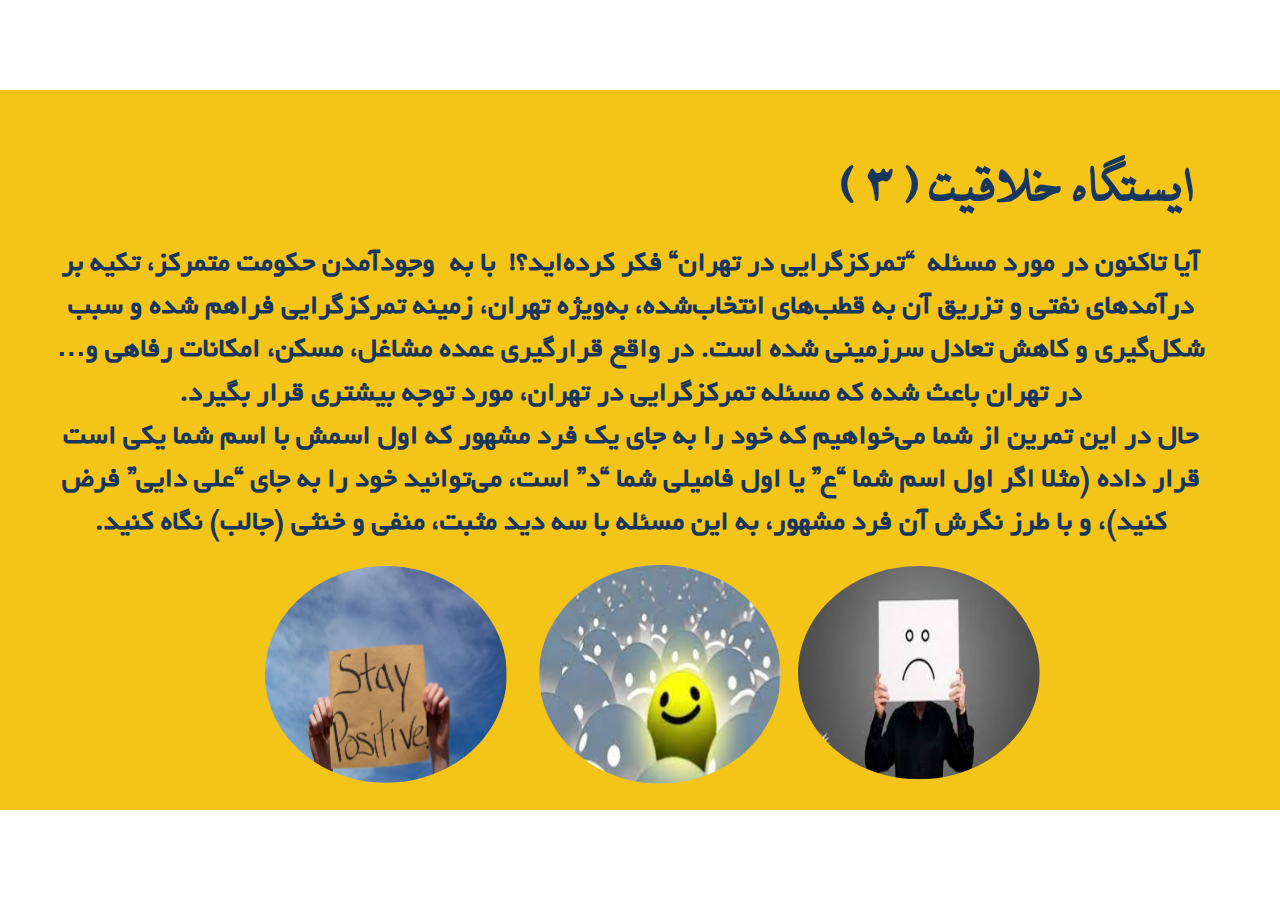
<file: index.html>
﻿<!doctype html>
<html lang="en-US">
<head>
  <meta charset="utf-8">
  <!-- Created using Storyline 360 - http://www.articulate.com  -->
  <!-- version: 3.71.29339.0 -->
  <title>&#1575;&#1740;&#1587;&#1578;&#1711;&#1575;&#1607; &#1582;&#1604;&#1575;&#1602;&#1740;&#1578; (3)</title>
  <meta http-equiv="x-ua-compatible" content="IE=edge"/>
  <meta name="viewport" content="width=device-width,initial-scale=1,user-scalable=no,shrink-to-fit=no,minimal-ui"/>
  <meta name="apple-mobile-web-app-capable" content="yes"/>
  <style>
    html, body { height: 100%; padding: 0; margin: 0 }
    #app { height: 100%; width: 100%; }
  </style>

  <script>
    window.DS = {};
    window.globals = {
      DATA_PATH_BASE: '',
      HAS_FRAME: true,
      HAS_SLIDE: true,

      lmsPresent: false,
      tinCanPresent: false,
      cmi5Present: false,
      aoSupport: false,
      scale: 'noscale',
      captureRc: false,
      browserSize: 'optimal',
      bgColor: '#FFFFFF',
      features: 'AccessibleVideo,ConnectionMessages,FullScreenToggle,InsertSvgPicture,LayerPresentAsDialog,MultipleQuizTracking,UpdatedScrollingPanels,UpdatedThemeEditor',
      themeName: 'unified',
      preloaderColor: '#8C8C8C',
      suppressAnalytics: false,
      productChannel: 'stable',
      publishSource: 'storyline',
      aid: 'aid|fc229b52-edef-44cc-ace6-e8e687d53db4',
      cid: '41178b68-95e2-4426-9198-b04ee367c487',
      playerVersion: '3.71.29339.0',
      publishTimestamp: '2023-01-02T01:09:06.0807008Z',
      maxIosVideoElements: 10,
      connectionSettings: { message: 'You%20are%20offline.%20Trying%20to%20reconnect...', useDarkTheme: true },

      
      parseParams: function(qs) {
        if (window.globals.parsedParams != null) {
          return window.globals.parsedParams;
        }
        qs = (qs || window.location.search.substr(1)).split('+').join(' ');
        var params = {},
            tokens,
            re = /[?&]?([^=]+)=([^&]*)/g;

        while (tokens = re.exec(qs)) {
          params[decodeURIComponent(tokens[1]).trim()] =
            decodeURIComponent(tokens[2]).trim();
        }
        window.globals.parsedParams = params;
        return params;
      }

    };
  </script>
  <script>
    var isIe11 = ('ActiveXObject' in window || window.MSBlobBuilder != null)
      && window.msCrypto != null && !window.ActiveXObject;
    if (isIe11) {
      window.globals.unsupportedBrowser = true;
      document.write(atob('[base64]'));
    }
  </script>
  
  <script>window.THREE = { };</script>
  
</head>
<body style="background: #FFFFFF" class="cs-HTML theme-unified">
  <!-- 360 -->
  <script>!function(e){var i=/iPhone/i,o=/iPod/i,n=/iPad/i,t=/(?=.*\bAndroid\b)(?=.*\bMobile\b)/i,d=/Android/i,s=/(?=.*\bAndroid\b)(?=.*\bSD4930UR\b)/i,b=/(?=.*\bAndroid\b)(?=.*\b(?:KFOT|KFTT|KFJWI|KFJWA|KFSOWI|KFTHWI|KFTHWA|KFAPWI|KFAPWA|KFARWI|KFASWI|KFSAWI|KFSAWA)\b)/i,r=/IEMobile/i,h=/(?=.*\bWindows\b)(?=.*\bARM\b)/i,a=/BlackBerry/i,l=/BB10/i,p=/Opera Mini/i,f=/(CriOS|Chrome)(?=.*\bMobile\b)/i,u=/(?=.*\bFirefox\b)(?=.*\bMobile\b)/i,c=new RegExp("(?:Nexus 7|BNTV250|Kindle Fire|Silk|GT-P1000)","i"),w=function(e,i){return e.test(i)},A=function(e){var A=e||navigator.userAgent,v=A.split("[FBAN");if(void 0!==v[1]&&(A=v[0]),this.apple={phone:w(i,A),ipod:w(o,A),tablet:!w(i,A)&&w(n,A),device:w(i,A)||w(o,A)||w(n,A)},this.amazon={phone:w(s,A),tablet:!w(s,A)&&w(b,A),device:w(s,A)||w(b,A)},this.android={phone:w(s,A)||w(t,A),tablet:!w(s,A)&&!w(t,A)&&(w(b,A)||w(d,A)),device:w(s,A)||w(b,A)||w(t,A)||w(d,A)},this.windows={phone:w(r,A),tablet:w(h,A),device:w(r,A)||w(h,A)},this.other={blackberry:w(a,A),blackberry10:w(l,A),opera:w(p,A),firefox:w(u,A),chrome:w(f,A),device:w(a,A)||w(l,A)||w(p,A)||w(u,A)||w(f,A)},this.seven_inch=w(c,A),this.any=this.apple.device||this.android.device||this.windows.device||this.other.device||this.seven_inch,this.phone=this.apple.phone||this.android.phone||this.windows.phone,this.tablet=this.apple.tablet||this.android.tablet||this.windows.tablet,"undefined"==typeof window)return this},v=function(){var e=new A;return e.Class=A,e};"undefined"!=typeof module&&module.exports&&"undefined"==typeof window?module.exports=A:"undefined"!=typeof module&&module.exports&&"undefined"!=typeof window?module.exports=v():"function"==typeof define&&define.amd?define("isMobile",[],e.isMobile=v()):e.isMobile=v()}(this);
    window.isMobile.apple.tablet = window.isMobile.apple.tablet ||
      (navigator.platform === 'MacIntel' && navigator.maxTouchPoints > 1);
    window.isMobile.apple.device = window.isMobile.apple.device || window.isMobile.apple.tablet;
    window.isMobile.tablet = window.isMobile.tablet || window.isMobile.apple.tablet;
    window.isMobile.any = window.isMobile.any || window.isMobile.apple.tablet;
  </script>

  <div id="focus-sink" tabindex="-1"></div>

  <div id="preso"></div>
  <script>
    (function() {

      var classTypes = [ 'desktop', 'mobile', 'phone', 'tablet' ];

      var addDeviceClasses = function(prefix, testObj) {
        var curr, i;
        for (i = 0; i < classTypes.length; i++) {
          curr = classTypes[i];
          if (testObj[curr]) {
            document.body.classList.add(prefix + curr);
          }
        }
      };

      var params = window.globals.parseParams(),
          isDevicePreview = params.devicepreview === '1',
          isPhoneOverride = params.deviceType === 'phone' || (isDevicePreview && params.phone == '1'),
          isTabletOverride = (params.deviceType === 'tablet' || isDevicePreview) && !isPhoneOverride,
          isMobileOverride = isPhoneOverride || isTabletOverride;

      var deviceView = {
        desktop: !window.isMobile.any && !isMobileOverride,
        mobile: window.isMobile.any || isMobileOverride,
        phone: isPhoneOverride || (window.isMobile.phone && !isTabletOverride),
        tablet: isTabletOverride || window.isMobile.tablet
      };

      window.globals.deviceView = deviceView;
      window.isMobile.desktop = !window.isMobile.any;
      window.isMobile.mobile = window.isMobile.any;

      addDeviceClasses('view-', deviceView);

    })();
  </script>
  
  <script src='story_content/user.js' type=text/javascript></script>
  <div class="slide-loader"></div>

  <script>
    var doc = document, loader = doc.body.querySelector('.slide-loader'); [ 1, 2, 3 ].forEach(function(n) { var d = doc.createElement('div'); d.style.backgroundColor = window.globals.preloaderColor; d.classList.add('mobile-loader-dot'); d.classList.add('dot' + n); loader.appendChild(d); });
  </script>

  <div class="mobile-load-title-overlay" style="display: none">
    <div class="mobile-load-title">&#1575;&#1740;&#1587;&#1578;&#1711;&#1575;&#1607; &#1582;&#1604;&#1575;&#1602;&#1740;&#1578; (3)</div>
  </div>

  <div class="mobile-chrome-warning"></div>

  
<style>
  .warn-connection-dialog {
    display: none;
    background: transparent;
    pointer-events: none;
    position: fixed;
    left: 0;
    top: 0;
    width: 100%;
    height: 100%;
    z-index: 999;
  }

  .warn-connection-content {
    border-radius: 4px;
    background: white;
    border: 1px solid #E7E7E7;
    color: #333333;
    box-shadow: 0 2px 4px rgba(0, 0, 0, 0.25);
    transition: all 150ms ease-out;
    position: absolute;
    white-space: nowrap;
  }

  .view-phone.is-landscape .warn-connection-content {
    left: 23px;
    bottom: 23px;
  }

  .view-tablet.is-landscape .warn-connection-content {
    left: 50%;
    top: 20px;
    transform: translateX(-50%);
  }

  .is-portrait .warn-connection-content {
    transform: translate(-50%, calc(-100% - 15px));
  }

  .warn-connection-content p {
    display: inline-block;
    margin: 0 8px 0 0;
    line-height: 33px;
    font-size: 11px;
  }

  .warn-connection-content svg {
    position: relative;
    vertical-align: middle;
    margin: 0 2px 2px 8px;
  }

  .view-desktop .warn-connection-content {
    left: 1.5em;
    bottom: 1.5em;
  }

  .view-desktop .warn-connection-content p {
    font-size: 1.1em;
  }

  .is-offline .warn-connection-dialog {
    display: block;
  }

  .is-offline .cs-panel * {
    pointer-events: none !important;
  }

  .is-offline .cs-panel {
    pointer-events: all !important;
  }

  .is-offline #nav-controls * {
    pointer-events: none !important;
  }

  .is-offline #nav-controls {
    pointer-events: all !important;
  }
</style>

<div class="warn-connection-dialog">
  <div class="warn-connection-content">
    <svg width="17" height="15" viewBox="0 0 17 15" xmlns="http://www.w3.org/2000/svg">
      <path fill="#8F0000" stroke="white" d="M16.07,12.98 L15.88,12.23 L9.51,1.21 C8.97,0.26,7.6,0.26,7.06,1.21 L0.69,12.23 C0.15,13.16,0.81,14.36,1.91,14.36 H14.65 C15.47,14.36,16.05,13.7,16.07,12.98 Z"/>
      <path fill="white" stroke="white" d="M8.58,5.5 C8.35,5.28,8.5,5.35,8.21,5.32 C8.09,5.35,7.97,5.49,7.96,5.67 C7.97,5.79,7.98,5.92,7.98,6.04 L7.98,6.04 C7.99,6.17,8,6.31,8.01,6.43 L8.01,6.44 C8.03,6.92,8.06,7.41,8.09,7.9 L8.09,7.9 C8.12,8.39,8.14,8.88,8.17,9.37 C8.17,9.39,8.18,9.42,8.2,9.44 C8.23,9.46,8.25,9.47,8.28,9.47 C8.31,9.47,8.34,9.46,8.35,9.44 C8.37,9.43,8.38,9.4,8.39,9.35 L8.39,9.34 C8.39,9.24,8.4,9.15,8.4,9.05 L8.4,9.05 C8.41,8.96,8.41,8.86,8.42,8.75 C8.43,8.44,8.45,8.12,8.47,7.81 L8.47,7.81 C8.49,7.49,8.51,7.18,8.53,6.87 C8.55,6.46,8.56,6.05,8.59,5.64 L8.6,5.62 C8.6,5.57,8.59,5.53,8.58,5.5 L8.21,5.32 Z"/>
      <circle fill="white" stroke="white" cx="8.3" cy="11.35" r="0.3"/>
    </svg>
    <p>You are offline. Trying to reconnect...</p>
  </div>
</div>

<script>
  (function() {
    window.DS.connection = {
      warningShown: false,
      assets: {},
      loadingAssetGroup: false,
      retryDelay: 500
    };

    // @TODO this is POC code and can be cleaned up a bit more if we move forward
    // with the feature



    // The `window.globals.features` variable must be set in `webpack.dev.config` when testing locally - it is not enough
    // to have it in the data - but it must be set there as well.
    var useConnectionMessages = window.AbortController != null &&
      window.location.protocol != 'file:' &&
      window.globals.features.indexOf('ConnectionMessages') != -1;

    window.DS.connection.useConnectionMessages = useConnectionMessages

    var assetCount = 0;
    var checkLoadedId;
    var connectionSettings = window.globals.connectionSettings;

    if (useConnectionMessages && connectionSettings != null) {
      var contentEl = document.querySelector('.warn-connection-content');
      var messageEl = contentEl.querySelector('p')

      if (connectionSettings.useDarkTheme) {
        contentEl.style.borderColor = '#BABBBA';
        contentEl.style.backgroundColor = '#282828';
        contentEl.style.color = '#FFFFFF';
      }

      if (connectionSettings.message != null) {
        messageEl.textContent = window.decodeURIComponent(connectionSettings.message);
      }
    }

    function checkAssetsReady() {
      for (var i in DS.connection.assets) {
        if (!DS.connection.assets[i].success) {
          return false;
        }
      }
      return true;
    }

    function stopAssetGroup() {
      if (!useConnectionMessages) { return; }

      assetCount = 0;

      DS.connection.oldAssetGroup = DS.connection.assets;
      DS.connection.assets = {};
      DS.connection.loadingAssetGroup = false;
      clearInterval(checkLoadedId);
    }

    function startAssetGroup() {
      if (!useConnectionMessages) { return; }
      var ticks = 0;
      clearInterval(checkLoadedId);
      checkLoadedId = setInterval(function() {
        var loaded = 0;
        if (assetCount === 0 && loaded === 0) {
          clearInterval(checkLoadedId);
          return;
        }

        for (var i in DS.connection.assets) {
          if (DS.connection.assets[i].success) {
            loaded++;
          }
        }

        if (assetCount === loaded && checkAssetsReady()) {
          for (var i in DS.connection.assets) {
            if (DS.connection.assets[i].action) {
              DS.connection.assets[i].action();
            }
          }
          hideWarning();
          stopAssetGroup();
        }
      }, 100)
    }

    function requiredAsset(url, action, retry, type) {
      if (!useConnectionMessages) { return; }
      if (DS.connection.assets[url]) { return; }

      DS.connection.assets[url] = {
        success: false, action: action, retry: retry, type: type
      };
      assetCount = Object.keys(DS.connection.assets).length;
      if (!DS.connection.loadingAssetGroup) {
        startAssetGroup();
      }
      DS.connection.loadingAssetGroup = true;
    }

    function assetLoaded(url) {
      if (!useConnectionMessages) { return; }
      if (DS.connection.assets[url]) {
        DS.connection.assets[url].success = true;
      }
    }

    function assetFailed(url) {
      if (!useConnectionMessages) { return; }
      if (!DS.connection.assets[url]) {
        if (/\.js$/.test(url)) {
          setTimeout(function() {
            if (DS.connection.lastSlideLoaded != null) {
              DS.connection.lastSlideLoaded();
            }
          }, DS.connection.retryDelay);
        }
        return;
      }
      if (!DS.connection.warningShown) { showWarning(); }
      if (DS.connection.assets[url].retry) {
        setTimeout(function() {
          if (!DS.connection.assets[url].success) {
            DS.connection.assets[url].retry()
          }
        }, DS.connection.retryDelay);
      }
    }

    function hideWarning() {
      document.body.classList.remove('is-offline');
      DS.connection.warningShown = false;
    }
    DS.connection.hideWarning = hideWarning

    function showWarning(btn) {
      document.body.classList.add('is-offline')
      DS.connection.warningShown = true;
      updateWarningPosition();
    }

    function updateWarningPosition() {
      if (!DS.connection.warningShown) {
        return;
      }

      var isPortrait = document.body.classList.contains('is-portrait');
      var warningEl = document.querySelector('.warn-connection-content');

      if (isPortrait) {
        var slide = document.querySelector('.primary-slide');
        var slideRect = slide.getBoundingClientRect();

        warningEl.style.top = `${slideRect.top}px`
        warningEl.style.left = `${slideRect.left + slideRect.width / 2}px`
      } else {
        warningEl.style.top = null;
        warningEl.style.left = null;
      }

      window.requestAnimationFrame(updateWarningPosition);
    }

    // these will all be noops if the feature flag isn't set in
    // the data and `window.globals.features`
    DS.connection.requiredAsset = requiredAsset;
    DS.connection.assetLoaded = assetLoaded;
    DS.connection.assetFailed = assetFailed;
    DS.connection.stopAssetGroup = stopAssetGroup;
    DS.connection.startAssetGroup = startAssetGroup;
  })();
</script>


  <script>
    
    if (window.autoSpider && window.vInterfaceObject) {
      document.querySelector('.mobile-load-title-overlay').style.display = 'none';
    }
  </script>

  

  <link rel="stylesheet" href="html5/data/css/output.min.css" data-noprefix/>
</body>
<script src="html5/lib/scripts/bootstrapper.min.js"></script>
</html>
</file>
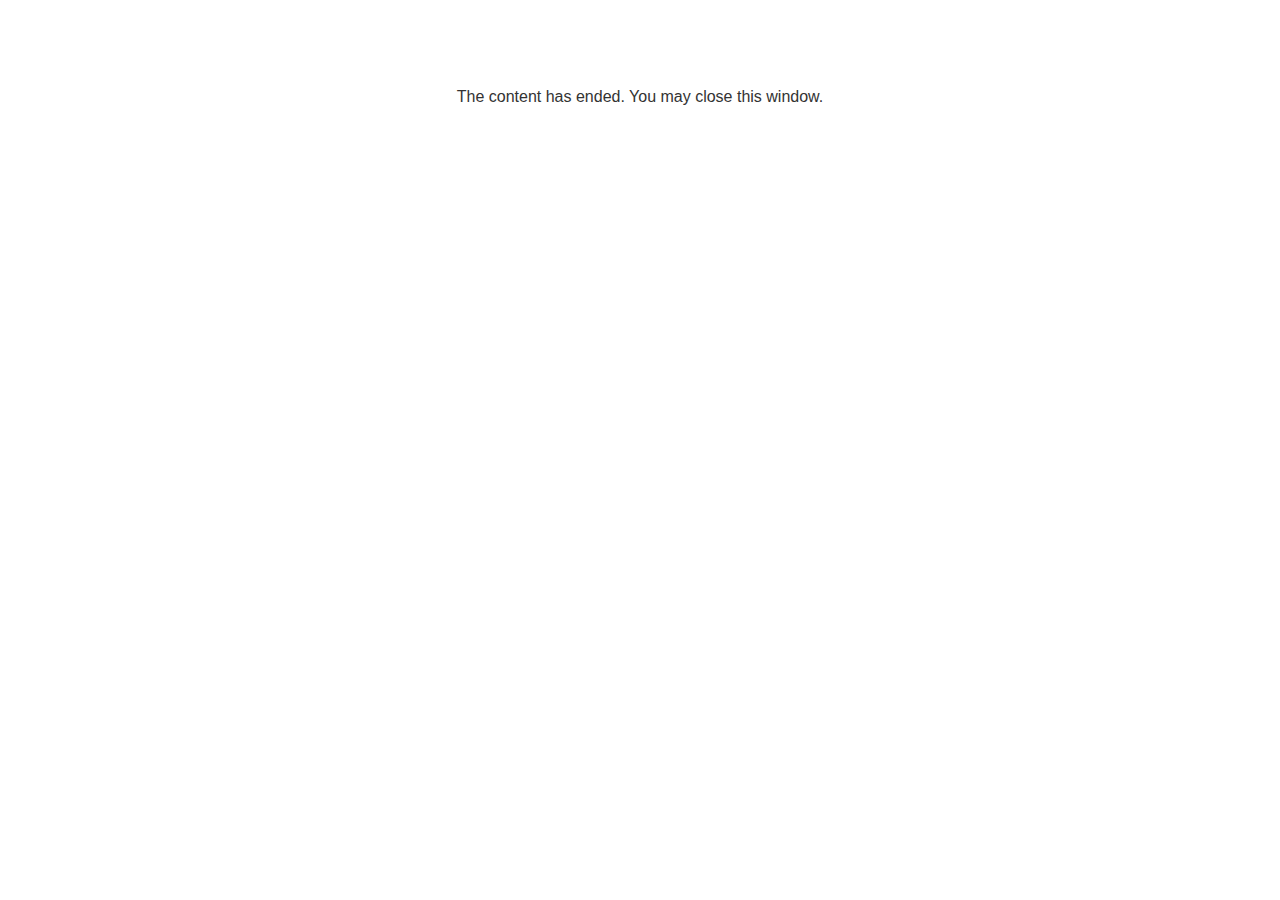
<file: lms/goodbye.html>
<!doctype html>
<html>
<body style="background-color: #ffffff;">

<p role="alert" style="color: #333333;font-family: Lato, articulate, tahoma, arial;font-size: medium;text-align: center;">
<br><br><br><br>
The content has ended. You may close this window.
</p>

</body>
</html>
</file>
<file: html5/data/css/output.min.css>
@font-face {
  font-family: 'LatoBold Charset1_ BoldDADCEBB6';
  src: url('[data-uri]');
  font-style: normal;
  font-weight: normal;
}
@font-face {
  font-family: 'Lato Charset1_ 6alV7egq2DF38905';
  src: url('[data-uri]');
  font-style: normal;
  font-weight: normal;
}
@font-face {
  font-family: 'B DavatBold CharsetBold88049CCE';
  src: url('[data-uri]');
  font-style: normal;
  font-weight: normal;
}
@font-face {
  font-family: 'B YekanBold CharsetBold01336C13';
  src: url('[data-uri]');
  font-style: normal;
  font-weight: normal;
}
@font-face {
  font-family: 'ArialBold Charset1_Bold503D6DB6';
  src: url('[data-uri]');
  font-style: normal;
  font-weight: normal;
}
@font-face {
  font-family: 'B DavatBold CharsetBold155664A4';
  src: url('[data-uri]');
  font-style: normal;
  font-weight: normal;
}
@font-face {
  font-family: 'B YekanBold CharsetBoldD78A1A7D';
  src: url('[data-uri]');
  font-style: normal;
  font-weight: normal;
}
.cs-HTML {
  background: rgba(255, 255, 255, 1);
}
.cs-npxnabnsnfns00001100101 .cs-infopanel  {
  box-shadow: 0 1px 0 rgba(0, 0, 0, 0);
  background: rgba(255, 255, 255, 1);
}
.cs-npxnabnsnfns00001100101 .cs-infopanel .cs-link {
  color: rgba(88, 88, 88, 1);
}
.cs-npxnabnsnfns00001100101 .cs-infopanel .cs-link:hover {
  color: rgba(255, 255, 255, 1);
}
.cs-npxnabnsnfns00001100101 .cs-infopanel .cs-name {
  color: rgba(68, 68, 68, 1);
}
.cs-npxnabnsnfns00001100101 .cs-infopanel .cs-title {
  color: rgba(153, 153, 153, 1);
}
.cs-npxnabnsnfns00001100101 .cs-infopanelpopup  {
  box-shadow: 0 1px 0 rgba(0, 0, 0, 0);
  background: rgba(0, 0, 0, 0);
}
.cs-npxnabnsnfns00001100101 .cs-infopanelpopup .cs-link {
  color: rgba(255, 0, 0, 1);
}
.cs-npxnabnsnfns00001100101 .cs-infopanelpopup .cs-link:hover {
  color: rgba(255, 255, 255, 1);
}
.cs-npxnabnsnfns00001100101 .cs-infopanelpopup .cs-name {
  color: rgba(255, 255, 255, 1);
}
.cs-npxnabnsnfns00001100101 .cs-infopanelpopup .cs-bio {
  color: rgba(88, 88, 88, 1);
}
.cs-npxnabnsnfns00001100101 .cs-timer  {
  color: rgba(88, 88, 88, 1);
}
.cs-npxnabnsnfns00001100101 .cs-duration stop:first-child {
  stop-color: rgba(220, 220, 220, 1);
}
.cs-npxnabnsnfns00001100101 .cs-duration stop:last-child {
  stop-color: rgba(220, 220, 220, 1);
}
.cs-npxnabnsnfns00001100101 .cs-elapsed stop:first-child {
  stop-color: rgba(254, 227, 71, 1);
}
.cs-npxnabnsnfns00001100101 .cs-elapsed stop:last-child {
  stop-color: rgba(254, 227, 71, 1);
}
.cs-npxnabnsnfns00001100101 .cs-timer .cs-pie .cs-innerstroke {
  stroke: rgba(199, 199, 199, 1);
}
.cs-npxnabnsnfns00001100101 .cs-timer .cs-pie .cs-innerborder {
  stroke: rgba(255, 255, 255, 1);
}
.cs-npxnabnsnfns00001100101 .cs-window  {
  box-shadow: 0 8px 5px rgba(0, 0, 0, 0.2);
  border-color: rgba(49, 99, 0, 1);
  background: rgba(250, 250, 250, 1);
  color: rgba(70, 70, 70, 1);
}
.cs-npxnabnsnfns00001100101 .cs-window .cs-diva {
  border-color: rgba(0, 0, 0, 0);
}
.cs-npxnabnsnfns00001100101 .cs-window .cs-divb {
  border-color: rgba(0, 0, 0, 0);
}
.cs-npxnabnsnfns00001100101 .cs-editor .cs-editor-slide {
  color: rgba(255, 255, 255, 1);
}
.cs-npxnabnsnfns00001100101 .cs-editor .cs-editor-html {
  color: rgba(70, 70, 70, 1);
}
.cs-npxnabnsnfns00001100101 .cs-editor .cs-editor-button {
  text-shadow: 0 1px 0 rgba(0, 0, 0, 0);
  color: rgba(255, 255, 255, 1);
  border-color: rgba(33, 68, 0, 1);
  background: rgba(60, 124, 0, 1);
}
.cs-npxnabnsnfns00001100101 .cs-editor .cs-editor-button:hover {
  background: rgba(66, 142, 0, 1);
}
.cs-npxnabnsnfns00001100101 .cs-editor .cs-editor-button:active {
  background: rgba(46, 93, 0, 1);
}
.cs-npxnabnsnfns00001100101 .cs-listitem  {
  color: rgba(70, 70, 70, 1);
  border-color: none;
  border: 1px solid transparent;
}
.cs-npxnabnsnfns00001100101 .cs-listitem:hover {
  background: rgba(0, 0, 0, 0.05);
  border-color: rgba(142, 143, 142, 1) !important;
  border-width: 1px;
  border-radius: 2px;
  border-style: solid;
  box-sizing: border-box;
}
.cs-npxnabnsnfns00001100101 .cs-listitem.hover {
  background: rgba(0, 0, 0, 0.05);
  border-color: rgba(142, 143, 142, 1) !important;
  border-width: 1px;
  border-radius: 2px;
  border-style: solid;
  box-sizing: border-box;
}
.cs-npxnabnsnfns00001100101 .cs-glossary  {
  color: rgba(70, 70, 70, 1);
}
.cs-npxnabnsnfns00001100101 .cs-glossary .cs-scrolling-panel {
  background: rgba(0, 0, 0, 0);
}
.cs-npxnabnsnfns00001100101 .cs-glossary .cs-term.cs-selected .cs-choice-list-trigger {
  color: rgba(255, 255, 255, 1);
  background: rgba(255, 255, 255, 1);
}
.cs-npxnabnsnfns00001100101 .cs-glossary .cs-term.cs-selected .cs-choice-list-trigger:focus {
  color: rgba(255, 255, 255, 1);
  background: rgba(255, 255, 255, 1);
}
.cs-npxnabnsnfns00001100101 .cs-glossary .cs-term:hover .cs-choice-list-trigger {
  background: rgba(70, 70, 70, 1);
}
.cs-npxnabnsnfns00001100101 .cs-glossary .cs-term.hover .cs-choice-list-trigger {
  background: rgba(70, 70, 70, 1);
}
.cs-npxnabnsnfns00001100101 .cs-glossary .cs-term .cs-choice-list-trigger:focus {
  background: rgba(70, 70, 70, 1);
}
.cs-npxnabnsnfns00001100101 .cs-glossary .cs-diva {
  border-color: rgba(0, 0, 0, 0);
}
.cs-npxnabnsnfns00001100101 .cs-glossary .cs-divb {
  border-color: rgba(0, 0, 0, 0);
}
.cs-npxnabnsnfns00001100101 .cs-glossary .cs-divc {
  border-color: rgba(0, 0, 0, 0);
}
.cs-npxnabnsnfns00001100101 .cs-glossary .cs-heading {
  color: rgba(44, 47, 48, 1);
  font-weight: 700;
}
.note-content p span {
  color: rgba(70, 70, 70, 1);
  line-height: 1.4em;
  font-size: 103.769%;
}
.cs-npxnabnsnfns00001100101 .cs-resource .cs-separator {
  border-color: rgba(0, 0, 0, 0);
}
.cs-npxnabnsnfns00001100101 .cs-outline  {
  color: rgba(45, 45, 45, 1);
}
.cs-npxnabnsnfns00001100101 .cs-outline .cs-diva {
  border-color: rgba(0, 0, 0, 0);
}
.cs-npxnabnsnfns00001100101 .cs-outline .cs-divb {
  border-color: rgba(0, 0, 0, 0);
}
.cs-npxnabnsnfns00001100101 .cs-outline .cs-divc {
  border-color: rgba(0, 0, 0, 0);
}
.cs-npxnabnsnfns00001100101 .cs-outline .cs-search-filter:hover {
  color: rgba(0, 0, 0, 0);
}
.cs-npxnabnsnfns00001100101 .cs-outline .cs-search-filter.hover {
  color: rgba(0, 0, 0, 0);
}
.cs-npxnabnsnfns00001100101 .cs-transcript  {
  color: rgba(255, 255, 255, 1);
}
.cs-npxnabnsnfns00001100101 .cs-transcript .cs-div {
  border-color: rgba(0, 0, 0, 0);
}
.cs-npxnabnsnfns00001100101 .cs-tabs:not(.topmenu-item) {
  color: rgba(39, 43, 44, 1);
}
.cs-npxnabnsnfns00001100101 .cs-tabs .cs-inner-button:not(.topmenu-item) {
  text-shadow: 0 1px 0 rgba(0, 0, 0, 0);
}
.cs-npxnabnsnfns00001100101 .cs-tabs:hover:not(.topmenu-item) {
  color: rgba(39, 43, 44, 1);
}
.cs-npxnabnsnfns00001100101 .cs-tabs.cs-selected {
  background: rgba(0, 0, 0, 0);
  color: rgba(39, 43, 44, 1);
}
.cs-npxnabnsnfns00001100101 .cs-seekcontrol  {
  background: rgba(0, 0, 0, 0);
  border-color: rgba(0, 0, 0, 0);
}
.cs-npxnabnsnfns00001100101 .cs-seekcontrol .cs-button:hover .cs-icon {
  fill: rgba(255, 255, 255, 1);
}
.cs-npxnabnsnfns00001100101 .cs-seekcontrol .cs-button.hover .cs-icon {
  fill: rgba(255, 255, 255, 1);
}
.cs-npxnabnsnfns00001100101 .cs-seekcontrol .cs-button .cs-icon-shadow {
  fill: rgba(0, 0, 0, 0);
}
.cs-npxnabnsnfns00001100101 .cs-seekcontrol .cs-button .cs-icon {
  fill: rgba(140, 140, 140, 1);
}
.cs-npxnabnsnfns00001100101 .cs-seekcontrol .cs-seek .cs-fill {
  background: rgba(255, 255, 255, 0.6);
}
.cs-npxnabnsnfns00001100101 .cs-seekcontrol .cs-seek {
  background: rgba(142, 143, 142, 1);
  border-color: rgba(0, 0, 0, 0);
}
.cs-npxnabnsnfns00001100101 .cs-searchinput .cs-input {
  color: rgba(70, 70, 70, 1);
  border-color: rgba(0, 0, 0, 0);
  background: rgba(0, 0, 0, 0.05);
}
.cs-npxnabnsnfns00001100101 .cs-searchinput .cs-input:focus {
  color: rgba(44, 47, 48, 1);
  background: rgba(41, 41, 41, 1);
}
.cs-npxnabnsnfns00001100101 .cs-searchinput .cs-input:hover {
  box-shadow: inset 0 0 1px 0 rgba(69, 126, 19, 0);
}
.cs-npxnabnsnfns00001100101 .cs-searchinput .cs-input.hover {
  box-shadow: inset 0 0 1px 0 rgba(69, 126, 19, 0);
}
.cs-npxnabnsnfns00001100101 .cs-searchinput .cs-button .cs-icon {
  fill: rgba(88, 88, 88, 1);
}
.cs-npxnabnsnfns00001100101 .cs-searchinput .cs-button:hover {
  fill: rgba(63, 133, 0, 1);
}
.cs-npxnabnsnfns00001100101 .cs-searchinput .cs-button.hover {
  fill: rgba(63, 133, 0, 1);
}
.cs-npxnabnsnfns00001100101 .cs-menu  {
  box-shadow: 0 1px 0 rgba(0, 0, 0, 0);
  background: rgba(250, 250, 250, 1);
}
.cs-npxnabnsnfns00001100101 .cs-topmenu-item.active .cs-tab {
  background: rgba(250, 250, 250, 1);
}
.cs-npxnabnsnfns00001100101 .cs-logo  {
  box-shadow: 0 1px 0 rgba(37, 75, 0, 1);
  background: rgba(255, 255, 255, 0);
}
.cs-npxnabnsnfns00001100101 .cs-checkbox  {
  color: rgba(255, 255, 255, 1);
}
.cs-npxnabnsnfns00001100101 .cs-checkbox:hover {
  border-color: rgba(175, 221, 130, 1);
}
.cs-npxnabnsnfns00001100101 .cs-checkbox.hover {
  border-color: rgba(175, 221, 130, 1);
}
.cs-npxnabnsnfns00001100101 .cs-checkbox .cs-box {
  color: rgba(255, 255, 255, 1);
  border-color: rgba(42, 83, 0, 1);
}
.cs-npxnabnsnfns00001100101 .cs-checkbox .cs-box:checked::after {
  color: rgba(43, 196, 0, 1);
}
.cs-npxnabnsnfns00001100101 .cs-button  {
  text-shadow: 0 1px 0 rgba(0, 0, 0, 0);
  color: rgba(88, 88, 88, 1);
  border-color: rgba(0, 0, 0, 0);
  background: rgba(0, 0, 0, 0);
  box-shadow: 0 1px 0 rgba(0, 0, 0, 0);
}
.cs-npxnabnsnfns00001100101 .cs-button .cs-icon {
  fill: rgba(88, 88, 88, 1);
}
.cs-npxnabnsnfns00001100101 .cs-button .cs-icon-shadow {
  fill: rgba(0, 0, 0, 0);
}
.cs-npxnabnsnfns00001100101 .cs-button:hover {
  background: rgba(39, 43, 44, 1);
}
.cs-npxnabnsnfns00001100101 .cs-button.hover {
  background: rgba(39, 43, 44, 1);
}
.cs-npxnabnsnfns00001100101 .cs-button:active {
  background: rgba(0, 0, 0, 0);
}
.cs-npxnabnsnfns00001100101 .cs-button.cs-disabled:hover {
  background: rgba(0, 0, 0, 0);
}
.cs-npxnabnsnfns00001100101 .cs-button.cs-disabled.hover {
  background: rgba(0, 0, 0, 0);
}
.cs-npxnabnsnfns00001100101 .cs-button.cs-disabled:active {
  background: rgba(0, 0, 0, 0);
}
.cs-npxnabnsnfns00001100101 .cs-button.cs-volume:hover {
  background: rgba(0, 0, 0, 0);
}
.cs-npxnabnsnfns00001100101 .cs-button.cs-volume.hover {
  background: rgba(0, 0, 0, 0);
}
.cs-npxnabnsnfns00001100101 .cs-button.cs-volume:active {
  background: rgba(0, 0, 0, 0);
}
.cs-npxnabnsnfns00001100101.cs-base  {
  color: rgba(88, 88, 88, 1);
  border-color: rgba(255, 255, 255, 0);
  background: rgba(255, 255, 255, 1);
}
.cs-npxnabnsnfns00001100101.cs-base .cs-separator .cs-diva {
  background: rgba(250, 250, 250, 1);
}
.cs-npxnabnsnfns00001100101.cs-base .cs-separator .cs-divb {
  background: rgba(0, 0, 0, 0);
}
.cs-npxnabnsnfns00001100101.cs-base .cs-topmenu-item.active .cs-tab {
  border-color: rgba(250, 250, 250, 1);
}
.cs-npxnabnsnfns00001100101.cs-base .cs-topmenu-item.active .cs-panel {
  border-color: rgba(250, 250, 250, 1);
}
.cs-npxnabnsnfns00001100101.cs-base .cs-left {
  background: rgba(250, 250, 250, 1);
}
.cs-npxnabnsnfns00001100101.cs-base .cs-area-primary .cs-slide-container {
  background: rgba(255, 255, 255, 1);
}
.cs-npxnabnsnfns00001100101.cs-base.cs-custom-theme .cs-brandhighlight-bg {
  background: rgba(245, 196, 25, 1) !important;
}
.cs-npxnabnsnfns00001100101.cs-base.cs-custom-theme .cs-brandhighlight-secondary-bg {
  background: rgba(245, 196, 25, 1) !important;
}
.cs-npxnabnsnfns00001100101.cs-base.cs-custom-theme .cs-brandhighlight-border {
  border-color: rgba(245, 196, 25, 1) !important;
}
.cs-npxnabnsnfns00001100101.cs-base.cs-custom-theme .cs-brandhighlight-text {
  color: rgba(245, 196, 25, 1) !important;
}
.cs-npxnabnsnfns00001100101.cs-base.cs-custom-theme .cs-brandhighlight-fill {
  fill: rgba(245, 196, 25, 1) !important;
}
.cs-npxnabnsnfns00001100101.cs-base.cs-custom-theme .cs-listitem.cs-selected {
  background-color: rgba(0, 0, 0, 0.05) !important;
}
.cs-npxnabnsnfns00001100101 .cs-volume::-moz-range-thumb {
  border-color: rgba(43, 85, 0, 1);
  box-shadow: inset 0 0 1px 0 rgba(43, 85, 0, 1);
  background: rgba(255, 255, 255, 1);
}
.cs-npxnabnsnfns00001100101 .cs-volume::-ms-thumb {
  border-color: rgba(43, 85, 0, 1);
  box-shadow: inset 0 0 1px 0 rgba(43, 85, 0, 1);
  background: rgba(255, 255, 255, 1);
}
.cs-npxnabnsnfns00001100101 .cs-volume::-webkit-slider-thumb {
  border-color: rgba(43, 85, 0, 1);
  box-shadow: inset 0 0 1px 0 rgba(43, 85, 0, 1);
  background: rgba(255, 255, 255, 1);
}
.cs-npxnabnsnfns00001100101 .cs-volume::-moz-range-track {
  border-color: rgba(66, 140, 1, 1);
  background: rgba(142, 143, 142, 1);
}
.cs-npxnabnsnfns00001100101 .cs-volume::-ms-track {
  border-color: rgba(66, 140, 1, 1);
  background: rgba(142, 143, 142, 1);
}
.cs-npxnabnsnfns00001100101 .cs-volume::-webkit-slider-runnable-track {
  border-color: rgba(66, 140, 1, 1);
  background: rgba(142, 143, 142, 1);
}
body.show-focus .tab-focus-box {
  box-shadow: 0 0 0 1px rgba(255, 255, 0, 1), 0 0 0 3px rgba(0, 32, 96, 1), 0 0 5px 5px rgba(255, 255, 0, 1);
  border-color: transparent;
  outline: 2px transparent solid;
}
.skipnav {
  box-shadow: 0 0 0 1px rgba(255, 255, 0, 1), 0 0 0 3px rgba(0, 32, 96, 1), 0 0 5px 5px rgba(255, 255, 0, 1);
  border-color: transparent;
  outline: 2px transparent solid;
}
.cs-npxnabnsnfns00001100101 .cs-listitem:hover {
  color: none;
}
.cs-npxnabnsnfns00001100101 .cs-listitem.hover {
  color: none;
}
.cs-npxnabnsnfns00001100101 .cs-listitem.cs-viewed {
  color: #464646;
}
.cs-npxnabnsnfns00001100101 .cs-listitem {
  color: #464646;
}
.cs-npxnabnsnfns00001100101 .cs-listitem:hover .cs-icon-carrot * {
  fill: none;
}
.cs-npxnabnsnfns00001100101 .cs-listitem.hover .cs-icon-carrot * {
  fill: none;
}
.cs-npxnabnsnfns00001100101 .cs-listitem .cs-icon-carrot {
  color: none;
  top: calc(3px);
}
.cs-npxnabnsnfns00001100101 .cs-listitem .cs-icon-carrot .cs-shadow {
  color: #2C2F30;
}
.cs-npxnabnsnfns00001100101 .item-collapsible .is-scene {
  color: #2C2F30 !important;
  font-weight: 700;
}
.cs-npxnabnsnfns00001100101 .is-scene .cs-icon-carrot * {
  color: #2C2F30 !important;
  font-weight: 700;
}
.cs-npxnabnsnfns00001100101 .is-scene:not(.outline-links-collapse) > a {
  color: #2C2F30;
}
.cs-npxnabnsnfns00001100101 .is-scene:not(.outline-links-collapse) .cs-icon-carrot * {
  fill: none !important;
  color: #2C2F30 !important;
}
.cs-npxnabnsnfns00001100101 .tabs, .cs-npxnabnsnfns00001100101 .cs-logo {
  border-bottom: 1px solid rgba(142, 143, 142, 1);
}
.cs-npxnabnsnfns00001100101 .area-secondary-wrapper:after {
  background-image: url('[data-uri]');
  background-size: 100%;
}
.cs-npxnabnsnfns00001100101 .panel-footer {
  background: #FAFAFA;
}
.cs-npxnabnsnfns00001100101 #outline-search {
  background: rgba(0, 0, 0, 0.05);
  border-color: rgba(142, 143, 142, 1);
  border-width: 1px;
  border-style: solid;
}
.cs-npxnabnsnfns00001100101 .topmenu-panel #outline-search {
  background: #EAEAEA;
}
.cs-npxnabnsnfns00001100101 .search-icon circle, .cs-npxnabnsnfns00001100101 .search-icon path {
  stroke: #585858;
}
.cs-npxnabnsnfns00001100101 #outline-search input[type   =search] {
  color: #2C2F30;
}
.cs-npxnabnsnfns00001100101 #outline-search ::-webkit-input-placeholder {
  color: #464646 !important;
}
.cs-npxnabnsnfns00001100101 #outline-search :-ms-input-placeholder {
  color: #464646 !important;
}
.cs-npxnabnsnfns00001100101 #outline-search ::-moz-placeholder {
  color: #464646 !important;
  opacity: 1;
}
.cs-npxnabnsnfns00001100101 .cs-topmenu-item.active, body:not(.is-touchable-tablet) .cs-npxnabnsnfns00001100101 .cs-topmenu-item:hover {
  color: #272B2C;
}
.cs-npxnabnsnfns00001100101 .cs-topmenu-item.button-tapped {
  color: #272B2C;
}
.cs-npxnabnsnfns00001100101 .cs-topmenu-item.active .cs-tab, .cs-npxnabnsnfns00001100101 .cs-topmenu-item .cs-tab {
  background: transparent !important;
  border: none !important;
}
.cs-npxnabnsnfns00001100101 .top-tabs-drop-icon div {
  background: #585858;
}
.cs-npxnabnsnfns00001100101 .cs-panel.topmenu-panel .panel-content, .cs-npxnabnsnfns00001100101 .top-tabs-drop {
  background: #FAFAFA;
}
.cs-npxnabnsnfns00001100101 .cs-topmenu-item.active .cs-panel {
  background: #FAFAFA;
}
.cs-npxnabnsnfns00001100101 .cs-menu.topmenu-panel, .cs-npxnabnsnfns00001100101 .top-tabs-drop {
  border: 1px solid rgba(250, 250, 250, 1) !important;
  border-radius: 3px;
}
.cs-npxnabnsnfns00001100101 .resources .resources-list a:hover {
  background: rgba(0, 0, 0, 0.05);
}
body:not(.is-touchable-tablet) .cs-npxnabnsnfns00001100101 .resources .resources-list a:hover {
  background: rgba(0, 0, 0, 0.05);
}
.cs-npxnabnsnfns00001100101 .resources .resources-list a.hover {
  background: rgba(0, 0, 0, 0.05);
}
body:not(.is-touchable-tablet) .cs-npxnabnsnfns00001100101 .resources .resources-list a.hover {
  background: rgba(0, 0, 0, 0.05);
}
.cs-npxnabnsnfns00001100101 .resources .resources-list a.button-tapped {
  background: rgba(0, 0, 0, 0.05);
}
.cs-npxnabnsnfns00001100101 .cs-icon path, .cs-npxnabnsnfns00001100101 .cs-icon rect, .cs-npxnabnsnfns00001100101 .cs-icon polygon, .cs-npxnabnsnfns00001100101 .menu-icon-wrapper.menu-icon-wrapper-hover path {
  fill: #585858;
}
.cs-npxnabnsnfns00001100101 .cs-icon .icon-stroke-only {
  fill: none !important;
  stroke: #585858 !important;
}
body:not(.is-touchable-tablet) .cs-npxnabnsnfns00001100101 .cs-button:hover .cs-icon path, body:not(.is-touchable-tablet) .cs-npxnabnsnfns00001100101 .cs-button:hover .cs-icon rect, body:not(.is-touchable-tablet) .cs-npxnabnsnfns00001100101 .cs-button:hover .cs-icon polygon {
  fill: #272B2C;
}
body:not(.is-touchable-tablet) .cs-npxnabnsnfns00001100101 .cs-tabs:hover .search-icon circle, body:not(.is-touchable-tablet) .cs-npxnabnsnfns00001100101 .cs-tabs:hover .search-icon path {
  stroke: #272B2C;
}
.cs-npxnabnsnfns00001100101 .cs-button.button-tapped .cs-icon path, .cs-npxnabnsnfns00001100101 .cs-button.button-tapped .cs-icon rect, .cs-npxnabnsnfns00001100101 .cs-button.button-tapped .cs-icon polygon {
  fill: #272B2C;
}
body:not(.is-touchable-tablet) .cs-npxnabnsnfns00001100101 .cs-button:hover .cs-icon .icon-stroke-only {
  fill: none !important;
  stroke: #272B2C !important;
}
.cs-npxnabnsnfns00001100101 .cs-button:button-tapped .cs-icon .icon-stroke-only {
  fill: none !important;
  stroke: #272B2C !important;
}
.cs-npxnabnsnfns00001100101 .menu-icon-wrapper.menu-icon-wrapper-hover svg path {
  fill: #272B2C;
}
.floating-sidebar:not(.sidebar-closed) .cs-npxnabnsnfns00001100101 #hamburger .menu-icon-wrapper svg path {
  fill: #BABBBA;
}
.floating-sidebar:not(.sidebar-closed) .cs-npxnabnsnfns00001100101 #hamburger .menu-icon-wrapper.menu-icon-wrapper-hover svg path {
  fill: #F8F8F8;
}
.cs-npxnabnsnfns00001100101 .volume .btn:before {
  background-image: url('[data-uri]');
}
.cs-npxnabnsnfns00001100101 .volume-track {
  background: #8E8F8E;
}
.cs-npxnabnsnfns00001100101 .volume-icon circle {
  stroke: #585858;
}
.cs-npxnabnsnfns00001100101 .cs-settings > .settings-panel {
  background: #FAFAFA;
  border: 1px solid rgba(250, 250, 250, 1) !important;
  border-radius: 3px;
}
.cs-npxnabnsnfns00001100101 .cs-settings > .panel-down-arrow {
  fill: #FAFAFA;
}
.cs-npxnabnsnfns00001100101 .switch-toggle .border {
  stroke: #919191;
}
.cs-npxnabnsnfns00001100101 .switch-toggle .thumb-off .thumb {
  fill: #585858;
}
.cs-npxnabnsnfns00001100101 .switch-toggle .thumb-on .track {
  fill: rgba(245, 196, 25, 0.3);
}
.cs-npxnabnsnfns00001100101 .switch-toggle .thumb-off .track {
  fill: rgba(233, 233, 233, 1);
}
.cs-npxnabnsnfns00001100101 .switch-label {
  color: #464646;
}
.cs-npxnabnsnfns00001100101 .cs-panel .scrollarea-btn:after {
  background: rgba(88, 88, 88, 0.8);
}
.scrollarea-scrollbar:hover .scrollarea-btn:after, .scrollarea-scrollbar.highlight-scrollbar .scrollarea-btn:after {
  background: rgba(88, 88, 88, 0.8);
}
.floating-sidebar .sidebar-overlay {
  background: rgba(0, 0, 0, 0.85);
}
.cs-npxnabnsnfns00001100101 .overlay-message {
  background: rgba(0, 0, 0, 0.85);
}
.cs-npxnabnsnfns00001100101 .top-ui-bg, .cs-npxnabnsnfns00001100101 .bottom-ui-bg, .cs-npxnabnsnfns00001100101 .right-ui-bg, .cs-npxnabnsnfns00001100101 .left-ui-bg {
  background: rgba(255, 255, 255, 0.8);
}
.cs-npxnabnsnfns00001100101 .circle-progress-bg {
  fill: #FFFFFF;
}
.cs-npxnabnsnfns00001100101 .circle-progress-well {
  fill: #8E8F8E;
}
.cs-npxnabnsnfns00001100101 .circle-progress-pie {
  stroke: #8E8F8E;
}
.cs-npxnabnsnfns00001100101 .lightbox .option-pane {
  background: rgba(255, 255, 255, 0.8);
}
.cs-npxnabnsnfns00001100101 .lightbox .option-pane:before {
  background: #FFFFFF;
}
.cs-npxnabnsnfns00001100101 .message-window {
  background: #FAFAFA;
  border: 1px solid rgba(70, 70, 70, 1) !important;
  border-radius: 3px;
}
.cs-npxnabnsnfns00001100101 .message-window-header p, .cs-npxnabnsnfns00001100101 .message-window-text {
  color: #464646;
}
.cs-npxnabnsnfns00001100101 .message-window-header p {
  border-bottom: 1px solid rgba(70, 70, 70, 1);
}
.cs-npxnabnsnfns00001100101 .message-window button.slide-object-button {
  border: 1px solid rgba(70, 70, 70, 1) !important;
}
.cs-npxnabnsnfns00001100101 .message-window button.slide-object-button:hover {
  background: rgba(0, 0, 0, 0.05) !important;
}
.message-window .slide-object-button tspan, .message-window .slide-object-button-text tspan {
  fill: #464646 !important;
}
body:not(.is-touchable-tablet) .cs-npxnabnsnfns00001100101 .cs-button:hover .text {
  color: #272B2C;
}
.cs-npxnabnsnfns00001100101 .cs-button.button-tapped .text {
  color: #272B2C;
}
.cs-npxnabnsnfns00001100101.cs-base {
  background: #FFFFFF;
}
.cs-npxnabnsnfns00001100101 .cs-menu {
  background: transparent;
}
.cs-npxnabnsnfns00001100101 .progress-bar .progress-bar-fill:after {
  background: #F5C419 !important;
}
.cs-npxnabnsnfns00001100101 .volume-dot {
  background: #F5C419 !important;
}
.fn-npnxnanbsnfns00001100101 {
  font-family: 'Lato22AB4CAF';
  -webkit-font-variant-ligatures: no-common-ligatures;
  font-variant-ligatures: no-common-ligatures;
}
.fn-pxabnsnfns00001100101 {
  font-family: 'Lato22AB4CAF';
  -webkit-font-variant-ligatures: no-common-ligatures;
  font-variant-ligatures: no-common-ligatures;
}
.fn-npxnabnsnfns00001100101 {
  font-family: 'Lato22AB4CAF';
  -webkit-font-variant-ligatures: no-common-ligatures;
  font-variant-ligatures: no-common-ligatures;
}
.fn-npnxnanbnsnfns00001100101 {
  font-family: 'Lato22AB4CAF';
  -webkit-font-variant-ligatures: no-common-ligatures;
  font-variant-ligatures: no-common-ligatures;
}
.fn-pxabnsnfns00001100100 {
  font-family: 'Lato22AB4CAF';
  -webkit-font-variant-ligatures: no-common-ligatures;
  font-variant-ligatures: no-common-ligatures;
}
@font-face {
  font-family: 'Lato22AB4CAF';
  src: url('[data-uri]');
  font-style: normal;
  font-weight: bold;
}
@font-face {
  font-family: 'Lato22AB4CAF';
  src: url('[data-uri]');
  font-style: normal;
  font-weight: normal;
}
.cs-InvalidPromptSlide .cs-5qlPXEPDVqi-InvalidPromptSlide-btn0 {
  color: rgba(255, 255, 255, 1);
  border-color: rgba(33, 68, 0, 1);
  background: rgba(60, 124, 0, 1);
  text-shadow: 0 1px 0 rgba(0, 0, 0, 0);
}
.cs-InvalidPromptSlide .cs-5qlPXEPDVqi-InvalidPromptSlide-btn0 .cs-html {
  color: rgba(70, 70, 70, 1);
}
.cs-InvalidPromptSlide .cs-5qlPXEPDVqi-InvalidPromptSlide-btn0 .cs-slide {
  border-color: rgba(255, 255, 255, 1);
}
.cs-InvalidPromptSlide .cs-5qlPXEPDVqi-InvalidPromptSlide-btn0:hover {
  background: rgba(66, 142, 0, 1);
}
.cs-InvalidPromptSlide .cs-5qlPXEPDVqi-InvalidPromptSlide-btn0:active {
  background: rgba(46, 93, 0, 1);
}
.cs-PrintPromptSlide .cs-5qlPXEPDVqi-PrintPromptSlide-btn0 {
  color: rgba(255, 255, 255, 1);
  border-color: rgba(33, 68, 0, 1);
  background: rgba(60, 124, 0, 1);
  text-shadow: 0 1px 0 rgba(0, 0, 0, 0);
}
.cs-PrintPromptSlide .cs-5qlPXEPDVqi-PrintPromptSlide-btn0 .cs-html {
  color: rgba(70, 70, 70, 1);
}
.cs-PrintPromptSlide .cs-5qlPXEPDVqi-PrintPromptSlide-btn0 .cs-slide {
  border-color: rgba(255, 255, 255, 1);
}
.cs-PrintPromptSlide .cs-5qlPXEPDVqi-PrintPromptSlide-btn0:hover {
  background: rgba(66, 142, 0, 1);
}
.cs-PrintPromptSlide .cs-5qlPXEPDVqi-PrintPromptSlide-btn0:active {
  background: rgba(46, 93, 0, 1);
}
.cs-ScrollPromptSlide .cs-5qlPXEPDVqi-ScrollPromptSlide-btn0 {
  color: rgba(255, 255, 255, 1);
  border-color: rgba(33, 68, 0, 1);
  background: rgba(60, 124, 0, 1);
  text-shadow: 0 1px 0 rgba(0, 0, 0, 0);
}
.cs-ScrollPromptSlide .cs-5qlPXEPDVqi-ScrollPromptSlide-btn0 .cs-html {
  color: rgba(70, 70, 70, 1);
}
.cs-ScrollPromptSlide .cs-5qlPXEPDVqi-ScrollPromptSlide-btn0 .cs-slide {
  border-color: rgba(255, 255, 255, 1);
}
.cs-ScrollPromptSlide .cs-5qlPXEPDVqi-ScrollPromptSlide-btn0:hover {
  background: rgba(66, 142, 0, 1);
}
.cs-ScrollPromptSlide .cs-5qlPXEPDVqi-ScrollPromptSlide-btn0:active {
  background: rgba(46, 93, 0, 1);
}
.cs-ResumePromptSlide .cs-5qlPXEPDVqi-ResumePromptSlide-btn0 {
  color: rgba(255, 255, 255, 1);
  border-color: rgba(33, 68, 0, 1);
  background: rgba(60, 124, 0, 1);
  text-shadow: 0 1px 0 rgba(0, 0, 0, 0);
}
.cs-ResumePromptSlide .cs-5qlPXEPDVqi-ResumePromptSlide-btn0 .cs-html {
  color: rgba(70, 70, 70, 1);
}
.cs-ResumePromptSlide .cs-5qlPXEPDVqi-ResumePromptSlide-btn0 .cs-slide {
  border-color: rgba(255, 255, 255, 1);
}
.cs-ResumePromptSlide .cs-5qlPXEPDVqi-ResumePromptSlide-btn0:hover {
  background: rgba(66, 142, 0, 1);
}
.cs-ResumePromptSlide .cs-5qlPXEPDVqi-ResumePromptSlide-btn0:active {
  background: rgba(46, 93, 0, 1);
}
.cs-ResumePromptSlide .cs-5qlPXEPDVqi-ResumePromptSlide-btn1 {
  color: rgba(255, 255, 255, 1);
  border-color: rgba(33, 68, 0, 1);
  background: rgba(60, 124, 0, 1);
  text-shadow: 0 1px 0 rgba(0, 0, 0, 0);
}
.cs-ResumePromptSlide .cs-5qlPXEPDVqi-ResumePromptSlide-btn1 .cs-html {
  color: rgba(70, 70, 70, 1);
}
.cs-ResumePromptSlide .cs-5qlPXEPDVqi-ResumePromptSlide-btn1 .cs-slide {
  border-color: rgba(255, 255, 255, 1);
}
.cs-ResumePromptSlide .cs-5qlPXEPDVqi-ResumePromptSlide-btn1:hover {
  background: rgba(66, 142, 0, 1);
}
.cs-ResumePromptSlide .cs-5qlPXEPDVqi-ResumePromptSlide-btn1:active {
  background: rgba(46, 93, 0, 1);
}
.cs-ExternalInterfaceErrorSlide .cs-buttonOK {
  color: rgba(255, 255, 255, 1);
  border-color: rgba(33, 68, 0, 1);
  background: rgba(60, 124, 0, 1);
  text-shadow: 0 1px 0 rgba(0, 0, 0, 0);
}
.cs-ExternalInterfaceErrorSlide .cs-buttonOK .cs-html {
  color: rgba(70, 70, 70, 1);
}
.cs-ExternalInterfaceErrorSlide .cs-buttonOK .cs-slide {
  border-color: rgba(255, 255, 255, 1);
}
.cs-ExternalInterfaceErrorSlide .cs-buttonOK:hover {
  background: rgba(66, 142, 0, 1);
}
.cs-ExternalInterfaceErrorSlide .cs-buttonOK:active {
  background: rgba(46, 93, 0, 1);
}
</file>
